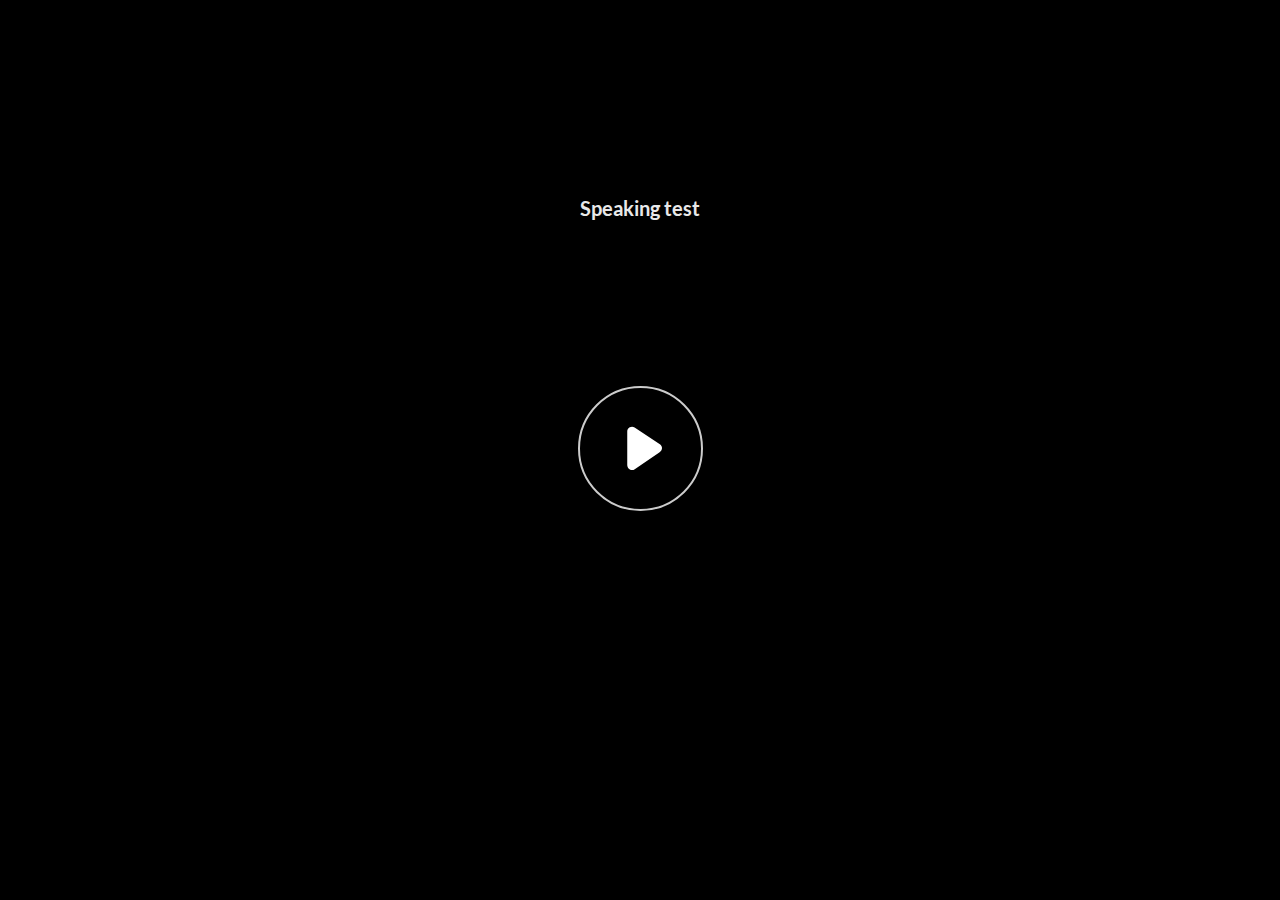
<file: index.html>
﻿<!doctype html>
<html lang="en-US">
<head>
  <meta charset="utf-8">
  <!-- Created using Storyline 360 - http://www.articulate.com  -->
  <!-- version: 3.76.30446.0 -->
  <title>Speaking test</title>
  <meta http-equiv="x-ua-compatible" content="IE=edge"/>
  <meta name="viewport" content="width=device-width,initial-scale=1,user-scalable=no,shrink-to-fit=no,minimal-ui"/>
  <meta name="apple-mobile-web-app-capable" content="yes"/>
  <style>
    html, body { height: 100%; padding: 0; margin: 0 }
    #app { height: 100%; width: 100%; }
  </style>

  <script>
    window.DS = {};
    window.globals = {
      DATA_PATH_BASE: '',
      HAS_FRAME: true,
      HAS_SLIDE: true,

      lmsPresent: false,
      tinCanPresent: false,
      cmi5Present: false,
      aoSupport: false,
      scale: 'noscale',
      captureRc: false,
      browserSize: 'optimal',
      bgColor: '#FFFFFF',
      features: 'AccessibleVideo,ConnectionMessages,DropIn1,FullScreenToggle,InsertSvgPicture,LayerPresentAsDialog,MultipleQuizTracking,PlayerSpeedControl,StreamingVideo,UpdatedThemeEditor,UseAudioElement,VideoTranscripts',
      themeName: 'unified',
      preloaderColor: '#8C8C8C',
      suppressAnalytics: false,
      productChannel: 'stable',
      publishSource: 'storyline',
      aid: 'auth0|5ce280d51d1fd10ea04fc2bc',
      cid: '1207cd47-7bfd-4b7e-af55-819accd8bcf3',
      playerVersion: '3.76.30446.0',
      publishTimestamp: '2023-07-06T05:58:17.3629000Z',
      maxIosVideoElements: 10,
      connectionSettings: { message: 'You%20are%20offline.%20Trying%20to%20reconnect...', useDarkTheme: true, mode: 'disabled' },

      
      parseParams: function(qs) {
        if (window.globals.parsedParams != null) {
          return window.globals.parsedParams;
        }
        qs = (qs || window.location.search.substr(1)).split('+').join(' ');
        var params = {},
            tokens,
            re = /[?&]?([^=]+)=([^&]*)/g;

        while (tokens = re.exec(qs)) {
          params[decodeURIComponent(tokens[1]).trim()] =
            decodeURIComponent(tokens[2]).trim();
        }
        window.globals.parsedParams = params;
        return params;
      }

    };
  </script>
  <script>
    var isIe11 = ('ActiveXObject' in window || window.MSBlobBuilder != null)
      && window.msCrypto != null && !window.ActiveXObject;
    if (isIe11) {
      window.globals.unsupportedBrowser = true;
      document.write(atob('[base64]'));
    }
  </script>
  
  <script>window.THREE = { };</script>
  
</head>
<body style="background: #FFFFFF" class="cs-HTML theme-unified">
  <!-- 360 -->
  <script>!function(){var e,i=/iPhone/i,o=/iPod/i,n=/iPad/i,t=/\biOS-universal(?:.+)Mac\b/i,r=/\bAndroid(?:.+)Mobile\b/i,a=/Android/i,d=/(?:SD4930UR|\bSilk(?:.+)Mobile\b)/i,p=/Silk/i,l=/Windows Phone/i,u=/\bWindows(?:.+)ARM\b/i,b=/BlackBerry/i,s=/BB10/i,c=/Opera Mini/i,f=/\b(CriOS|Chrome)(?:.+)Mobile/i,h=/Mobile(?:.+)Firefox\b/i,v=function(e){return void 0!==e&&"MacIntel"===e.platform&&"number"==typeof e.maxTouchPoints&&e.maxTouchPoints>1&&"undefined"==typeof MSStream};e=function(e){var m={userAgent:"",platform:"",maxTouchPoints:0};e||"undefined"==typeof navigator?"string"==typeof e?m.userAgent=e:e&&e.userAgent&&(m={userAgent:e.userAgent,platform:e.platform,maxTouchPoints:e.maxTouchPoints||0}):m={userAgent:navigator.userAgent,platform:navigator.platform,maxTouchPoints:navigator.maxTouchPoints||0};var g=m.userAgent,y=g.split("[FBAN");void 0!==y[1]&&(g=y[0]),void 0!==(y=g.split("Twitter"))[1]&&(g=y[0]);var A=function(e){return function(i){return i.test(e)}}(g),w={apple:{phone:A(i)&&!A(l),ipod:A(o),tablet:!A(i)&&(A(n)||v(m))&&!A(l),universal:A(t),device:(A(i)||A(o)||A(n)||A(t)||v(m))&&!A(l)},amazon:{phone:A(d),tablet:!A(d)&&A(p),device:A(d)||A(p)},android:{phone:!A(l)&&A(d)||!A(l)&&A(r),tablet:!A(l)&&!A(d)&&!A(r)&&(A(p)||A(a)),device:!A(l)&&(A(d)||A(p)||A(r)||A(a))||A(/\bokhttp\b/i)},windows:{phone:A(l),tablet:A(u),device:A(l)||A(u)},other:{blackberry:A(b),blackberry10:A(s),opera:A(c),firefox:A(h),chrome:A(f),device:A(b)||A(s)||A(c)||A(h)||A(f)},any:!1,phone:!1,tablet:!1};return w.any=w.apple.device||w.android.device||w.windows.device||w.other.device,w.phone=w.apple.phone||w.android.phone||w.windows.phone,w.tablet=w.apple.tablet||w.android.tablet||w.windows.tablet,w}(),"object"==typeof exports&&"undefined"!=typeof module?module.exports=e:"function"==typeof define&&define.amd?define((function(){return e})):this.isMobile=e}();
    window.isMobile.apple.tablet = window.isMobile.apple.tablet ||
      (navigator.platform === 'MacIntel' && navigator.maxTouchPoints > 1);
    window.isMobile.apple.device = window.isMobile.apple.device || window.isMobile.apple.tablet;
    window.isMobile.tablet = window.isMobile.tablet || window.isMobile.apple.tablet;
    window.isMobile.any = window.isMobile.any || window.isMobile.apple.tablet;
  </script>

  <div id="focus-sink" tabindex="-1"></div>

  <div id="preso"></div>
  <script>
    (function() {

      var classTypes = [ 'desktop', 'mobile', 'phone', 'tablet' ];

      var addDeviceClasses = function(prefix, testObj) {
        var curr, i;
        for (i = 0; i < classTypes.length; i++) {
          curr = classTypes[i];
          if (testObj[curr]) {
            document.body.classList.add(prefix + curr);
          }
        }
      };

      var params = window.globals.parseParams(),
          isDevicePreview = params.devicepreview === '1',
          isPhoneOverride = params.deviceType === 'phone' || (isDevicePreview && params.phone == '1'),
          isTabletOverride = (params.deviceType === 'tablet' || isDevicePreview) && !isPhoneOverride,
          isMobileOverride = isPhoneOverride || isTabletOverride;

      var deviceView = {
        desktop: !window.isMobile.any && !isMobileOverride,
        mobile: window.isMobile.any || isMobileOverride,
        phone: isPhoneOverride || (window.isMobile.phone && !isTabletOverride),
        tablet: isTabletOverride || window.isMobile.tablet
      };

      window.globals.deviceView = deviceView;
      window.isMobile.desktop = !window.isMobile.any;
      window.isMobile.mobile = window.isMobile.any;

      addDeviceClasses('view-', deviceView);

    })();
  </script>
  
  <script src='story_content/user.js' type=text/javascript></script>
  <div class="slide-loader"></div>

  <script>
    var doc = document, loader = doc.body.querySelector('.slide-loader'); [ 1, 2, 3 ].forEach(function(n) { var d = doc.createElement('div'); d.style.backgroundColor = window.globals.preloaderColor; d.classList.add('mobile-loader-dot'); d.classList.add('dot' + n); loader.appendChild(d); });
  </script>

  <div class="mobile-load-title-overlay" style="display: none">
    <div class="mobile-load-title">Speaking test</div>
  </div>

  <div class="mobile-chrome-warning"></div>

  
<style>
  .warn-connection-dialog {
    display: none;
    background: transparent;
    pointer-events: none;
    position: fixed;
    left: 0;
    top: 0;
    width: 100%;
    height: 100%;
    z-index: 999;
  }

  .warn-connection-content {
    border-radius: 4px;
    background: white;
    border: 1px solid #E7E7E7;
    color: #333333;
    box-shadow: 0 2px 4px rgba(0, 0, 0, 0.25);
    transition: all 150ms ease-out;
    position: absolute;
    white-space: nowrap;
  }

  .view-phone.is-landscape .warn-connection-content {
    left: 23px;
    bottom: 23px;
  }

  .view-tablet.is-landscape .warn-connection-content {
    left: 50%;
    top: 20px;
    transform: translateX(-50%);
  }

  .is-portrait .warn-connection-content {
    transform: translate(-50%, calc(-100% - 15px));
  }

  .warn-connection-content p {
    display: inline-block;
    margin: 0 8px 0 0;
    line-height: 33px;
    font-size: 11px;
  }

  .warn-connection-content svg {
    position: relative;
    vertical-align: middle;
    margin: 0 2px 2px 8px;
  }

  .view-desktop .warn-connection-content {
    left: 1.5em;
    bottom: 1.5em;
  }

  .view-desktop .warn-connection-content p {
    font-size: 1.1em;
  }

  .is-offline .warn-connection-dialog {
    display: block;
  }

  .is-offline .cs-panel * {
    pointer-events: none !important;
  }

  .is-offline .cs-panel {
    pointer-events: all !important;
  }

  .is-offline #nav-controls * {
    pointer-events: none !important;
  }

  .is-offline #nav-controls {
    pointer-events: all !important;
  }
</style>

<div class="warn-connection-dialog">
  <div class="warn-connection-content">
    <svg width="17" height="15" viewBox="0 0 17 15" xmlns="http://www.w3.org/2000/svg">
      <path fill="#8F0000" stroke="white" d="M16.07,12.98 L15.88,12.23 L9.51,1.21 C8.97,0.26,7.6,0.26,7.06,1.21 L0.69,12.23 C0.15,13.16,0.81,14.36,1.91,14.36 H14.65 C15.47,14.36,16.05,13.7,16.07,12.98 Z"/>
      <path fill="white" stroke="white" d="M8.58,5.5 C8.35,5.28,8.5,5.35,8.21,5.32 C8.09,5.35,7.97,5.49,7.96,5.67 C7.97,5.79,7.98,5.92,7.98,6.04 L7.98,6.04 C7.99,6.17,8,6.31,8.01,6.43 L8.01,6.44 C8.03,6.92,8.06,7.41,8.09,7.9 L8.09,7.9 C8.12,8.39,8.14,8.88,8.17,9.37 C8.17,9.39,8.18,9.42,8.2,9.44 C8.23,9.46,8.25,9.47,8.28,9.47 C8.31,9.47,8.34,9.46,8.35,9.44 C8.37,9.43,8.38,9.4,8.39,9.35 L8.39,9.34 C8.39,9.24,8.4,9.15,8.4,9.05 L8.4,9.05 C8.41,8.96,8.41,8.86,8.42,8.75 C8.43,8.44,8.45,8.12,8.47,7.81 L8.47,7.81 C8.49,7.49,8.51,7.18,8.53,6.87 C8.55,6.46,8.56,6.05,8.59,5.64 L8.6,5.62 C8.6,5.57,8.59,5.53,8.58,5.5 L8.21,5.32 Z"/>
      <circle fill="white" stroke="white" cx="8.3" cy="11.35" r="0.3"/>
    </svg>
    <p>You are offline. Trying to reconnect...</p>
  </div>
</div>

<script>
  (function() {
    window.DS.connection = {
      warningShown: false,
      assets: {},
      loadingAssetGroup: false,
      retryDelay: 500
    };

    var connectionSettings = window.globals.connectionSettings || {};

    // The `window.globals.features` variable must be set in `webpack.dev.config` when testing locally - it is not enough
    // to have it in the data - but it must be set there as well.
    var useConnectionMessages = window.AbortController != null &&
      window.location.protocol != 'file:' &&
      window.globals.features.indexOf('ConnectionMessages') != -1 &&
      connectionSettings.mode === 'normal';

    window.DS.connection.useConnectionMessages = useConnectionMessages

    var assetCount = 0;
    var checkLoadedId;


    if (useConnectionMessages && connectionSettings != null) {
      var contentEl = document.querySelector('.warn-connection-content');
      var messageEl = contentEl.querySelector('p')

      if (connectionSettings.useDarkTheme) {
        contentEl.style.borderColor = '#BABBBA';
        contentEl.style.backgroundColor = '#282828';
        contentEl.style.color = '#FFFFFF';
      }

      if (connectionSettings.message != null) {
        messageEl.textContent = window.decodeURIComponent(connectionSettings.message);
      }
    }

    function checkAssetsReady() {
      for (var i in DS.connection.assets) {
        if (!DS.connection.assets[i].success) {
          return false;
        }
      }
      return true;
    }

    function stopAssetGroup() {
      if (!useConnectionMessages) { return; }

      assetCount = 0;

      DS.connection.oldAssetGroup = DS.connection.assets;
      DS.connection.assets = {};
      DS.connection.loadingAssetGroup = false;
      clearInterval(checkLoadedId);
    }

    function startAssetGroup() {
      if (!useConnectionMessages) { return; }
      var ticks = 0;
      clearInterval(checkLoadedId);
      checkLoadedId = setInterval(function() {
        var loaded = 0;
        if (assetCount === 0 && loaded === 0) {
          clearInterval(checkLoadedId);
          return;
        }

        for (var i in DS.connection.assets) {
          if (DS.connection.assets[i].success) {
            loaded++;
          }
        }

        if (assetCount === loaded && checkAssetsReady()) {
          for (var i in DS.connection.assets) {
            if (DS.connection.assets[i].action) {
              DS.connection.assets[i].action();
            }
          }
          hideWarning();
          stopAssetGroup();
        }
      }, 100)
    }

    function requiredAsset(url, action, retry, type) {
      if (!useConnectionMessages) { return; }
      if (DS.connection.assets[url]) { return; }

      DS.connection.assets[url] = {
        success: false, action: action, retry: retry, type: type
      };
      assetCount = Object.keys(DS.connection.assets).length;
      if (!DS.connection.loadingAssetGroup) {
        startAssetGroup();
      }
      DS.connection.loadingAssetGroup = true;
    }

    function assetLoaded(url) {
      if (!useConnectionMessages) { return; }
      if (DS.connection.assets[url]) {
        DS.connection.assets[url].success = true;
      }
    }

    function assetFailed(url) {
      if (!useConnectionMessages) { return; }
      if (!DS.connection.assets[url]) {
        if (/\.js$/.test(url)) {
          setTimeout(function() {
            if (DS.connection.lastSlideLoaded != null) {
              DS.connection.lastSlideLoaded();
            }
          }, DS.connection.retryDelay);
        }
        return;
      }
      if (!DS.connection.warningShown) { showWarning(); }
      if (DS.connection.assets[url].retry) {
        setTimeout(function() {
          if (!DS.connection.assets[url].success) {
            DS.connection.assets[url].retry()
          }
        }, DS.connection.retryDelay);
      }
    }

    function hideWarning() {
      document.body.classList.remove('is-offline');
      DS.connection.warningShown = false;
    }
    DS.connection.hideWarning = hideWarning

    function showWarning(btn) {
      document.body.classList.add('is-offline')
      DS.connection.warningShown = true;
      updateWarningPosition();
    }

    function updateWarningPosition() {
      if (!DS.connection.warningShown) {
        return;
      }

      var isPortrait = document.body.classList.contains('is-portrait');
      var warningEl = document.querySelector('.warn-connection-content');

      if (isPortrait) {
        var slide = document.querySelector('.primary-slide');
        var slideRect = slide.getBoundingClientRect();

        warningEl.style.top = `${slideRect.top}px`
        warningEl.style.left = `${slideRect.left + slideRect.width / 2}px`
      } else {
        warningEl.style.top = null;
        warningEl.style.left = null;
      }

      window.requestAnimationFrame(updateWarningPosition);
    }

    // these will all be noops if the feature flag isn't set in
    // the data and `window.globals.features`
    DS.connection.requiredAsset = requiredAsset;
    DS.connection.assetLoaded = assetLoaded;
    DS.connection.assetFailed = assetFailed;
    DS.connection.stopAssetGroup = stopAssetGroup;
    DS.connection.startAssetGroup = startAssetGroup;
  })();
</script>


  <script>
    
    if (window.autoSpider && window.vInterfaceObject) {
      document.querySelector('.mobile-load-title-overlay').style.display = 'none';
    }
  </script>

  

  <link rel="stylesheet" href="html5/data/css/output.min.css" data-noprefix/>
</body>
<script src="html5/lib/scripts/bootstrapper.min.js"></script>
</html>
</file>
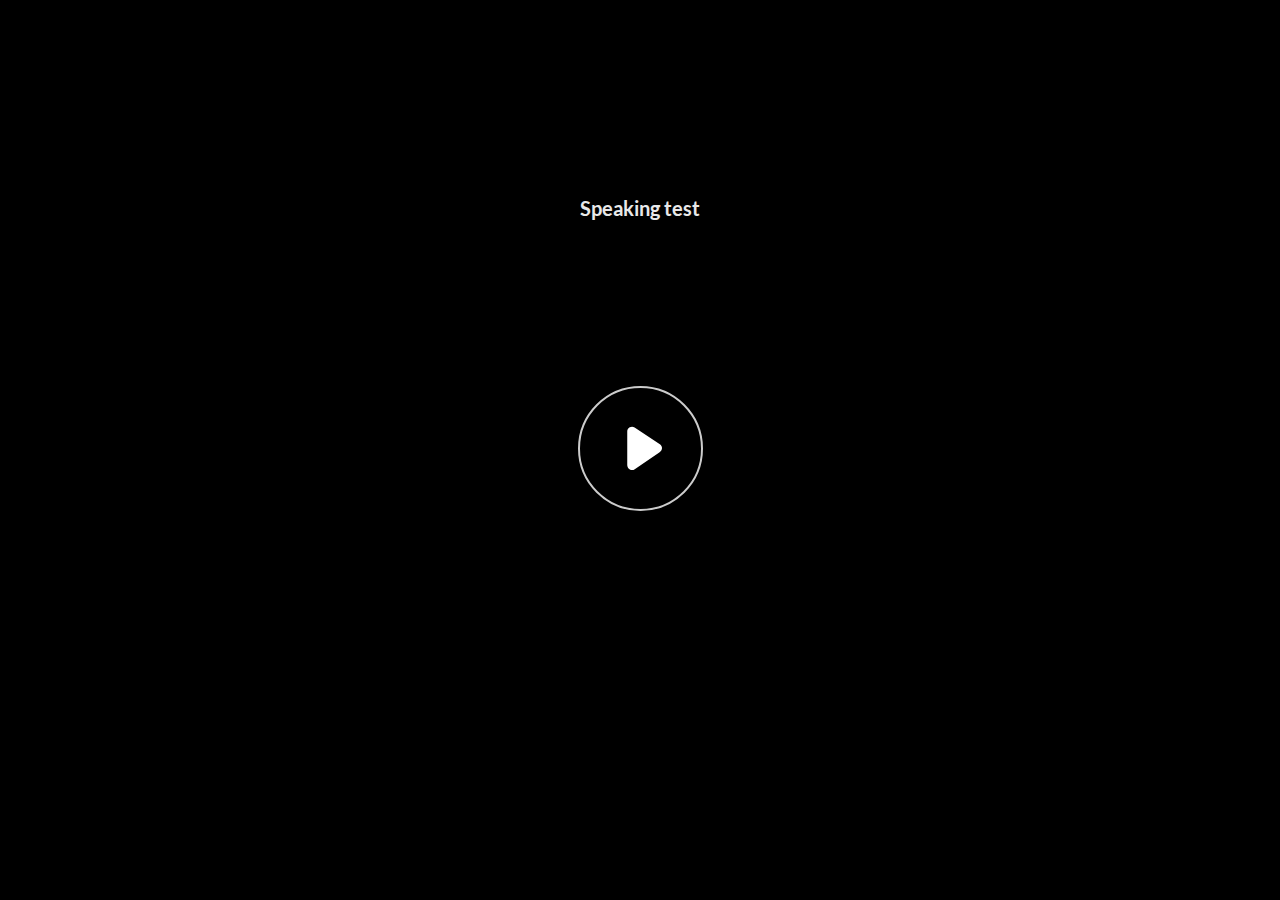
<file: index_lms.html>
<!doctype html>
<html lang="en-US">
<head>
  <meta charset="utf-8">
  <!-- Created using Storyline 360 - http://www.articulate.com  -->
  <!-- version: 3.76.30446.0 -->
  <title>Speaking test</title>
  <meta http-equiv="x-ua-compatible" content="IE=edge"/>
  <meta name="viewport" content="width=device-width,initial-scale=1,user-scalable=no,shrink-to-fit=no,minimal-ui"/>
  <meta name="apple-mobile-web-app-capable" content="yes"/>
  <style>
    html, body { height: 100%; padding: 0; margin: 0 }
    #app { height: 100%; width: 100%; }
  </style>

  <script>
    window.DS = {};
    window.globals = {
      DATA_PATH_BASE: '',
      HAS_FRAME: true,
      HAS_SLIDE: true,

      lmsPresent: true,
      tinCanPresent: false,
      cmi5Present: false,
      aoSupport: false,
      scale: 'noscale',
      captureRc: false,
      browserSize: 'optimal',
      bgColor: '#FFFFFF',
      features: 'AccessibleVideo,ConnectionMessages,DropIn1,FullScreenToggle,InsertSvgPicture,LayerPresentAsDialog,MultipleQuizTracking,PlayerSpeedControl,StreamingVideo,UpdatedThemeEditor,UseAudioElement,VideoTranscripts',
      themeName: 'unified',
      preloaderColor: '#8C8C8C',
      suppressAnalytics: false,
      productChannel: 'stable',
      publishSource: 'storyline',
      aid: 'auth0|5ce280d51d1fd10ea04fc2bc',
      cid: '1207cd47-7bfd-4b7e-af55-819accd8bcf3',
      playerVersion: '3.76.30446.0',
      publishTimestamp: '2023-07-06T05:58:17.4104285Z',
      maxIosVideoElements: 10,
      connectionSettings: { message: 'You%20are%20offline.%20Trying%20to%20reconnect...', useDarkTheme: true, mode: 'disabled' },

      
      parseParams: function(qs) {
        if (window.globals.parsedParams != null) {
          return window.globals.parsedParams;
        }
        qs = (qs || window.location.search.substr(1)).split('+').join(' ');
        var params = {},
            tokens,
            re = /[?&]?([^=]+)=([^&]*)/g;

        while (tokens = re.exec(qs)) {
          params[decodeURIComponent(tokens[1]).trim()] =
            decodeURIComponent(tokens[2]).trim();
        }
        window.globals.parsedParams = params;
        return params;
      }

    };
  </script>
  <script>
    var isIe11 = ('ActiveXObject' in window || window.MSBlobBuilder != null)
      && window.msCrypto != null && !window.ActiveXObject;
    if (isIe11) {
      window.globals.unsupportedBrowser = true;
      document.write(atob('[base64]'));
    }
  </script>
  <script src="lms/scormdriver.js" charset="utf-8"></script>
  <script>window.THREE = { };</script>
  
</head>
<body style="background: #FFFFFF" class="cs-HTML theme-unified">
  <!-- 360 -->
  <script>!function(){var e,i=/iPhone/i,o=/iPod/i,n=/iPad/i,t=/\biOS-universal(?:.+)Mac\b/i,r=/\bAndroid(?:.+)Mobile\b/i,a=/Android/i,d=/(?:SD4930UR|\bSilk(?:.+)Mobile\b)/i,p=/Silk/i,l=/Windows Phone/i,u=/\bWindows(?:.+)ARM\b/i,b=/BlackBerry/i,s=/BB10/i,c=/Opera Mini/i,f=/\b(CriOS|Chrome)(?:.+)Mobile/i,h=/Mobile(?:.+)Firefox\b/i,v=function(e){return void 0!==e&&"MacIntel"===e.platform&&"number"==typeof e.maxTouchPoints&&e.maxTouchPoints>1&&"undefined"==typeof MSStream};e=function(e){var m={userAgent:"",platform:"",maxTouchPoints:0};e||"undefined"==typeof navigator?"string"==typeof e?m.userAgent=e:e&&e.userAgent&&(m={userAgent:e.userAgent,platform:e.platform,maxTouchPoints:e.maxTouchPoints||0}):m={userAgent:navigator.userAgent,platform:navigator.platform,maxTouchPoints:navigator.maxTouchPoints||0};var g=m.userAgent,y=g.split("[FBAN");void 0!==y[1]&&(g=y[0]),void 0!==(y=g.split("Twitter"))[1]&&(g=y[0]);var A=function(e){return function(i){return i.test(e)}}(g),w={apple:{phone:A(i)&&!A(l),ipod:A(o),tablet:!A(i)&&(A(n)||v(m))&&!A(l),universal:A(t),device:(A(i)||A(o)||A(n)||A(t)||v(m))&&!A(l)},amazon:{phone:A(d),tablet:!A(d)&&A(p),device:A(d)||A(p)},android:{phone:!A(l)&&A(d)||!A(l)&&A(r),tablet:!A(l)&&!A(d)&&!A(r)&&(A(p)||A(a)),device:!A(l)&&(A(d)||A(p)||A(r)||A(a))||A(/\bokhttp\b/i)},windows:{phone:A(l),tablet:A(u),device:A(l)||A(u)},other:{blackberry:A(b),blackberry10:A(s),opera:A(c),firefox:A(h),chrome:A(f),device:A(b)||A(s)||A(c)||A(h)||A(f)},any:!1,phone:!1,tablet:!1};return w.any=w.apple.device||w.android.device||w.windows.device||w.other.device,w.phone=w.apple.phone||w.android.phone||w.windows.phone,w.tablet=w.apple.tablet||w.android.tablet||w.windows.tablet,w}(),"object"==typeof exports&&"undefined"!=typeof module?module.exports=e:"function"==typeof define&&define.amd?define((function(){return e})):this.isMobile=e}();
    window.isMobile.apple.tablet = window.isMobile.apple.tablet ||
      (navigator.platform === 'MacIntel' && navigator.maxTouchPoints > 1);
    window.isMobile.apple.device = window.isMobile.apple.device || window.isMobile.apple.tablet;
    window.isMobile.tablet = window.isMobile.tablet || window.isMobile.apple.tablet;
    window.isMobile.any = window.isMobile.any || window.isMobile.apple.tablet;
  </script>

  <div id="focus-sink" tabindex="-1"></div>

  <div id="preso"></div>
  <script>
    (function() {

      var classTypes = [ 'desktop', 'mobile', 'phone', 'tablet' ];

      var addDeviceClasses = function(prefix, testObj) {
        var curr, i;
        for (i = 0; i < classTypes.length; i++) {
          curr = classTypes[i];
          if (testObj[curr]) {
            document.body.classList.add(prefix + curr);
          }
        }
      };

      var params = window.globals.parseParams(),
          isDevicePreview = params.devicepreview === '1',
          isPhoneOverride = params.deviceType === 'phone' || (isDevicePreview && params.phone == '1'),
          isTabletOverride = (params.deviceType === 'tablet' || isDevicePreview) && !isPhoneOverride,
          isMobileOverride = isPhoneOverride || isTabletOverride;

      var deviceView = {
        desktop: !window.isMobile.any && !isMobileOverride,
        mobile: window.isMobile.any || isMobileOverride,
        phone: isPhoneOverride || (window.isMobile.phone && !isTabletOverride),
        tablet: isTabletOverride || window.isMobile.tablet
      };

      window.globals.deviceView = deviceView;
      window.isMobile.desktop = !window.isMobile.any;
      window.isMobile.mobile = window.isMobile.any;

      addDeviceClasses('view-', deviceView);

    })();
  </script>
  
  <script src='story_content/user.js' type=text/javascript></script>
  <div class="slide-loader"></div>

  <script>
    var doc = document, loader = doc.body.querySelector('.slide-loader'); [ 1, 2, 3 ].forEach(function(n) { var d = doc.createElement('div'); d.style.backgroundColor = window.globals.preloaderColor; d.classList.add('mobile-loader-dot'); d.classList.add('dot' + n); loader.appendChild(d); });
  </script>

  <div class="mobile-load-title-overlay" style="display: none">
    <div class="mobile-load-title">Speaking test</div>
  </div>

  <div class="mobile-chrome-warning"></div>

  
<style>
  .warn-connection-dialog {
    display: none;
    background: transparent;
    pointer-events: none;
    position: fixed;
    left: 0;
    top: 0;
    width: 100%;
    height: 100%;
    z-index: 999;
  }

  .warn-connection-content {
    border-radius: 4px;
    background: white;
    border: 1px solid #E7E7E7;
    color: #333333;
    box-shadow: 0 2px 4px rgba(0, 0, 0, 0.25);
    transition: all 150ms ease-out;
    position: absolute;
    white-space: nowrap;
  }

  .view-phone.is-landscape .warn-connection-content {
    left: 23px;
    bottom: 23px;
  }

  .view-tablet.is-landscape .warn-connection-content {
    left: 50%;
    top: 20px;
    transform: translateX(-50%);
  }

  .is-portrait .warn-connection-content {
    transform: translate(-50%, calc(-100% - 15px));
  }

  .warn-connection-content p {
    display: inline-block;
    margin: 0 8px 0 0;
    line-height: 33px;
    font-size: 11px;
  }

  .warn-connection-content svg {
    position: relative;
    vertical-align: middle;
    margin: 0 2px 2px 8px;
  }

  .view-desktop .warn-connection-content {
    left: 1.5em;
    bottom: 1.5em;
  }

  .view-desktop .warn-connection-content p {
    font-size: 1.1em;
  }

  .is-offline .warn-connection-dialog {
    display: block;
  }

  .is-offline .cs-panel * {
    pointer-events: none !important;
  }

  .is-offline .cs-panel {
    pointer-events: all !important;
  }

  .is-offline #nav-controls * {
    pointer-events: none !important;
  }

  .is-offline #nav-controls {
    pointer-events: all !important;
  }
</style>

<div class="warn-connection-dialog">
  <div class="warn-connection-content">
    <svg width="17" height="15" viewBox="0 0 17 15" xmlns="http://www.w3.org/2000/svg">
      <path fill="#8F0000" stroke="white" d="M16.07,12.98 L15.88,12.23 L9.51,1.21 C8.97,0.26,7.6,0.26,7.06,1.21 L0.69,12.23 C0.15,13.16,0.81,14.36,1.91,14.36 H14.65 C15.47,14.36,16.05,13.7,16.07,12.98 Z"/>
      <path fill="white" stroke="white" d="M8.58,5.5 C8.35,5.28,8.5,5.35,8.21,5.32 C8.09,5.35,7.97,5.49,7.96,5.67 C7.97,5.79,7.98,5.92,7.98,6.04 L7.98,6.04 C7.99,6.17,8,6.31,8.01,6.43 L8.01,6.44 C8.03,6.92,8.06,7.41,8.09,7.9 L8.09,7.9 C8.12,8.39,8.14,8.88,8.17,9.37 C8.17,9.39,8.18,9.42,8.2,9.44 C8.23,9.46,8.25,9.47,8.28,9.47 C8.31,9.47,8.34,9.46,8.35,9.44 C8.37,9.43,8.38,9.4,8.39,9.35 L8.39,9.34 C8.39,9.24,8.4,9.15,8.4,9.05 L8.4,9.05 C8.41,8.96,8.41,8.86,8.42,8.75 C8.43,8.44,8.45,8.12,8.47,7.81 L8.47,7.81 C8.49,7.49,8.51,7.18,8.53,6.87 C8.55,6.46,8.56,6.05,8.59,5.64 L8.6,5.62 C8.6,5.57,8.59,5.53,8.58,5.5 L8.21,5.32 Z"/>
      <circle fill="white" stroke="white" cx="8.3" cy="11.35" r="0.3"/>
    </svg>
    <p>You are offline. Trying to reconnect...</p>
  </div>
</div>

<script>
  (function() {
    window.DS.connection = {
      warningShown: false,
      assets: {},
      loadingAssetGroup: false,
      retryDelay: 500
    };

    var connectionSettings = window.globals.connectionSettings || {};

    // The `window.globals.features` variable must be set in `webpack.dev.config` when testing locally - it is not enough
    // to have it in the data - but it must be set there as well.
    var useConnectionMessages = window.AbortController != null &&
      window.location.protocol != 'file:' &&
      window.globals.features.indexOf('ConnectionMessages') != -1 &&
      connectionSettings.mode === 'normal';

    window.DS.connection.useConnectionMessages = useConnectionMessages

    var assetCount = 0;
    var checkLoadedId;


    if (useConnectionMessages && connectionSettings != null) {
      var contentEl = document.querySelector('.warn-connection-content');
      var messageEl = contentEl.querySelector('p')

      if (connectionSettings.useDarkTheme) {
        contentEl.style.borderColor = '#BABBBA';
        contentEl.style.backgroundColor = '#282828';
        contentEl.style.color = '#FFFFFF';
      }

      if (connectionSettings.message != null) {
        messageEl.textContent = window.decodeURIComponent(connectionSettings.message);
      }
    }

    function checkAssetsReady() {
      for (var i in DS.connection.assets) {
        if (!DS.connection.assets[i].success) {
          return false;
        }
      }
      return true;
    }

    function stopAssetGroup() {
      if (!useConnectionMessages) { return; }

      assetCount = 0;

      DS.connection.oldAssetGroup = DS.connection.assets;
      DS.connection.assets = {};
      DS.connection.loadingAssetGroup = false;
      clearInterval(checkLoadedId);
    }

    function startAssetGroup() {
      if (!useConnectionMessages) { return; }
      var ticks = 0;
      clearInterval(checkLoadedId);
      checkLoadedId = setInterval(function() {
        var loaded = 0;
        if (assetCount === 0 && loaded === 0) {
          clearInterval(checkLoadedId);
          return;
        }

        for (var i in DS.connection.assets) {
          if (DS.connection.assets[i].success) {
            loaded++;
          }
        }

        if (assetCount === loaded && checkAssetsReady()) {
          for (var i in DS.connection.assets) {
            if (DS.connection.assets[i].action) {
              DS.connection.assets[i].action();
            }
          }
          hideWarning();
          stopAssetGroup();
        }
      }, 100)
    }

    function requiredAsset(url, action, retry, type) {
      if (!useConnectionMessages) { return; }
      if (DS.connection.assets[url]) { return; }

      DS.connection.assets[url] = {
        success: false, action: action, retry: retry, type: type
      };
      assetCount = Object.keys(DS.connection.assets).length;
      if (!DS.connection.loadingAssetGroup) {
        startAssetGroup();
      }
      DS.connection.loadingAssetGroup = true;
    }

    function assetLoaded(url) {
      if (!useConnectionMessages) { return; }
      if (DS.connection.assets[url]) {
        DS.connection.assets[url].success = true;
      }
    }

    function assetFailed(url) {
      if (!useConnectionMessages) { return; }
      if (!DS.connection.assets[url]) {
        if (/\.js$/.test(url)) {
          setTimeout(function() {
            if (DS.connection.lastSlideLoaded != null) {
              DS.connection.lastSlideLoaded();
            }
          }, DS.connection.retryDelay);
        }
        return;
      }
      if (!DS.connection.warningShown) { showWarning(); }
      if (DS.connection.assets[url].retry) {
        setTimeout(function() {
          if (!DS.connection.assets[url].success) {
            DS.connection.assets[url].retry()
          }
        }, DS.connection.retryDelay);
      }
    }

    function hideWarning() {
      document.body.classList.remove('is-offline');
      DS.connection.warningShown = false;
    }
    DS.connection.hideWarning = hideWarning

    function showWarning(btn) {
      document.body.classList.add('is-offline')
      DS.connection.warningShown = true;
      updateWarningPosition();
    }

    function updateWarningPosition() {
      if (!DS.connection.warningShown) {
        return;
      }

      var isPortrait = document.body.classList.contains('is-portrait');
      var warningEl = document.querySelector('.warn-connection-content');

      if (isPortrait) {
        var slide = document.querySelector('.primary-slide');
        var slideRect = slide.getBoundingClientRect();

        warningEl.style.top = `${slideRect.top}px`
        warningEl.style.left = `${slideRect.left + slideRect.width / 2}px`
      } else {
        warningEl.style.top = null;
        warningEl.style.left = null;
      }

      window.requestAnimationFrame(updateWarningPosition);
    }

    // these will all be noops if the feature flag isn't set in
    // the data and `window.globals.features`
    DS.connection.requiredAsset = requiredAsset;
    DS.connection.assetLoaded = assetLoaded;
    DS.connection.assetFailed = assetFailed;
    DS.connection.stopAssetGroup = stopAssetGroup;
    DS.connection.startAssetGroup = startAssetGroup;
  })();
</script>


  <script>
    
    if (window.autoSpider && window.vInterfaceObject) {
      document.querySelector('.mobile-load-title-overlay').style.display = 'none';
    }
  </script>

  

  <link rel="stylesheet" href="html5/data/css/output.min.css" data-noprefix/>
</body>
<script src="html5/lib/scripts/bootstrapper.min.js"></script>
</html>
</file>
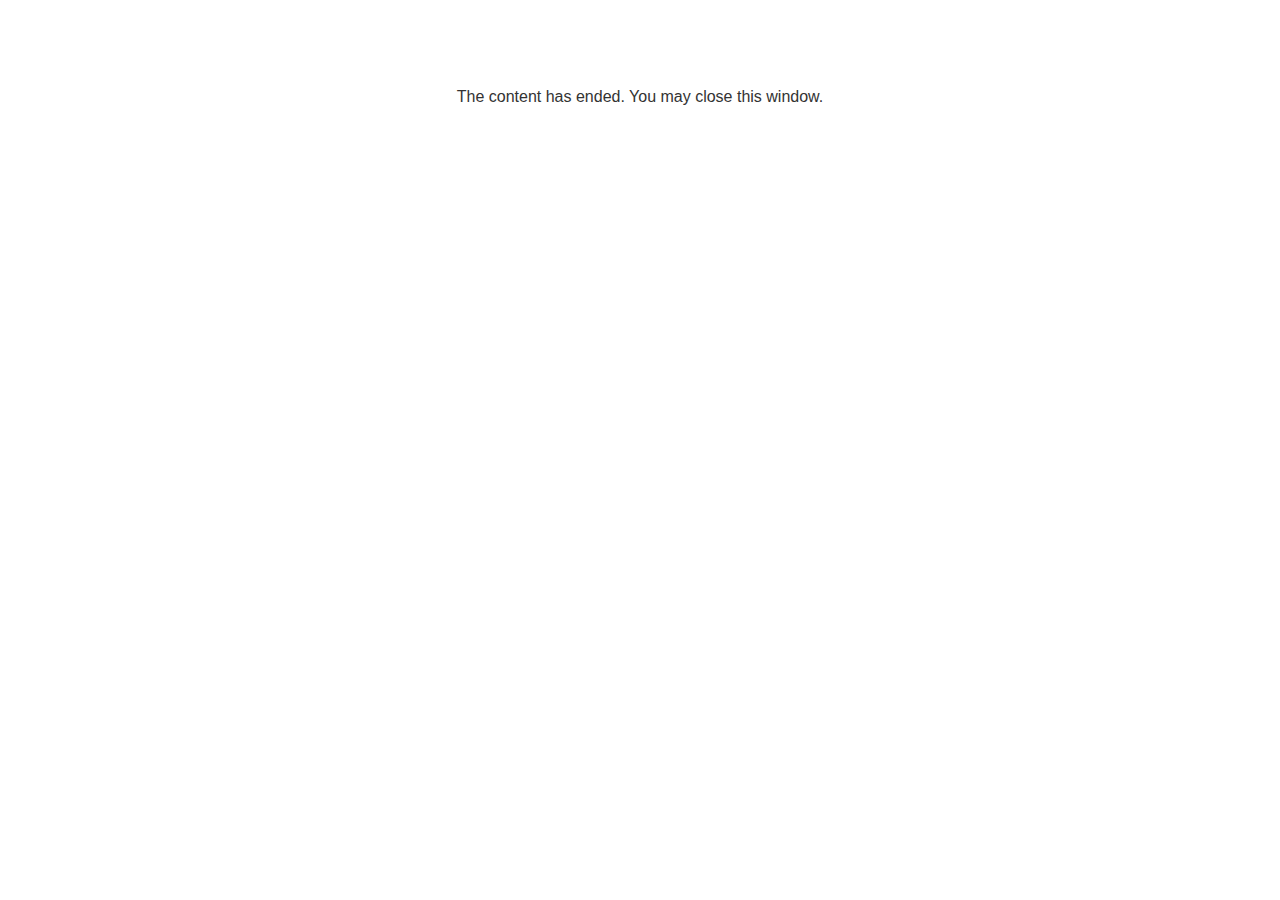
<file: lms/goodbye.html>
<!doctype html>
<html>
<body style="background-color: #ffffff;">

<p role="alert" style="color: #333333;font-family: Lato, articulate, tahoma, arial;font-size: medium;text-align: center;">
<br><br><br><br>
The content has ended. You may close this window.
</p>

</body>
</html>
</file>
